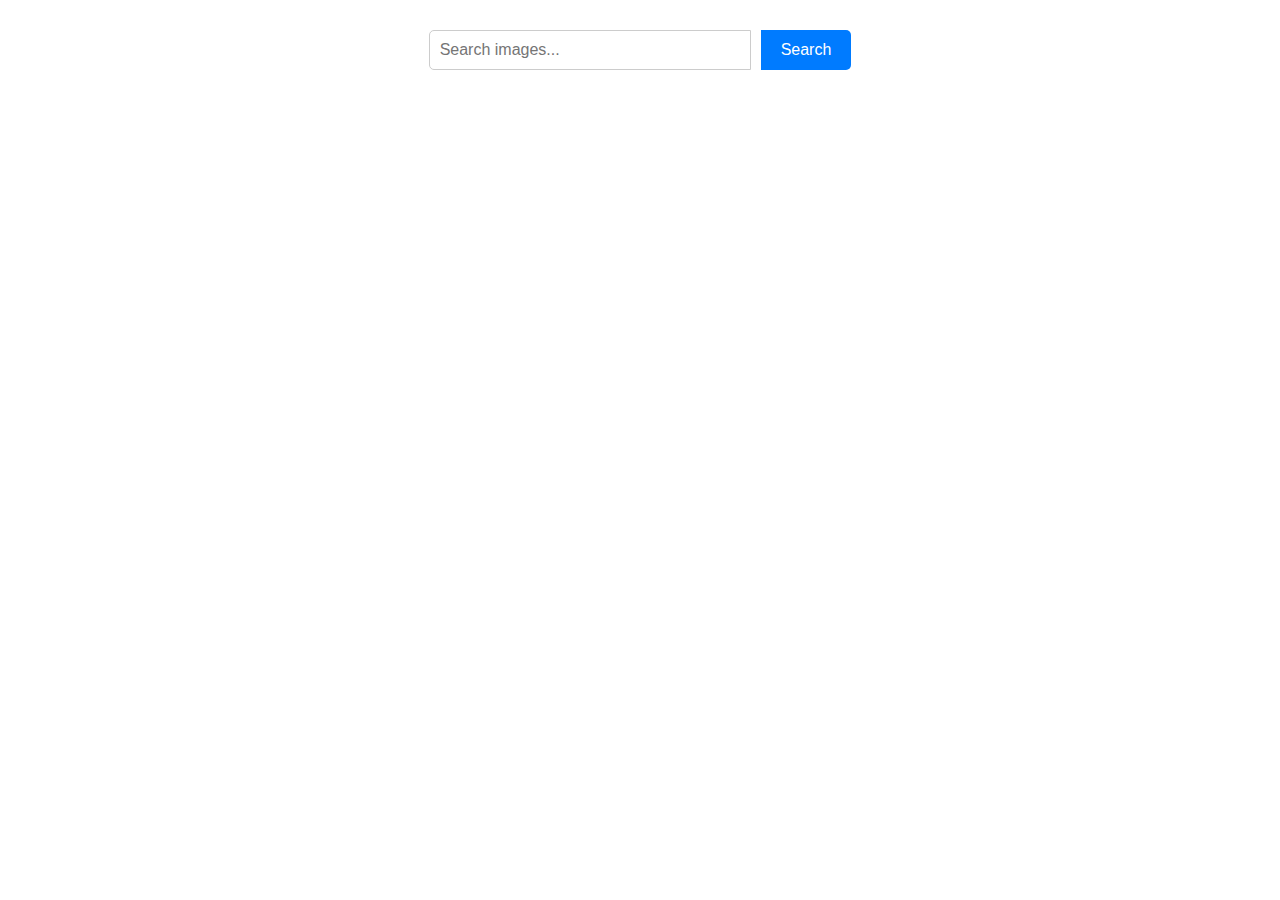
<file: src/index.html>
<!DOCTYPE html>
<html lang="en">
  <head>
    <meta charset="UTF-8" />
  
    <meta name="viewport" content="width=device-width, initial-scale=1.0" />
    <title></title>
    <link rel="stylesheet" href="./css/styles.css" />
  </head>
  <body>
  
    <main>
      
      <form class="form">
        
  <label>
    <input type="text" name="search-text" placeholder="Search images..." required>
  </label>
  <button type="submit">Search</button>
</form>

<ul class="gallery"></ul>
<span class="loader is-hidden"></span>
          <button class="load-more is-hidden">Load more</button>
         
    </main>

      <script type="module" src="./main.js"></script>
  </body>
</html>
</file>
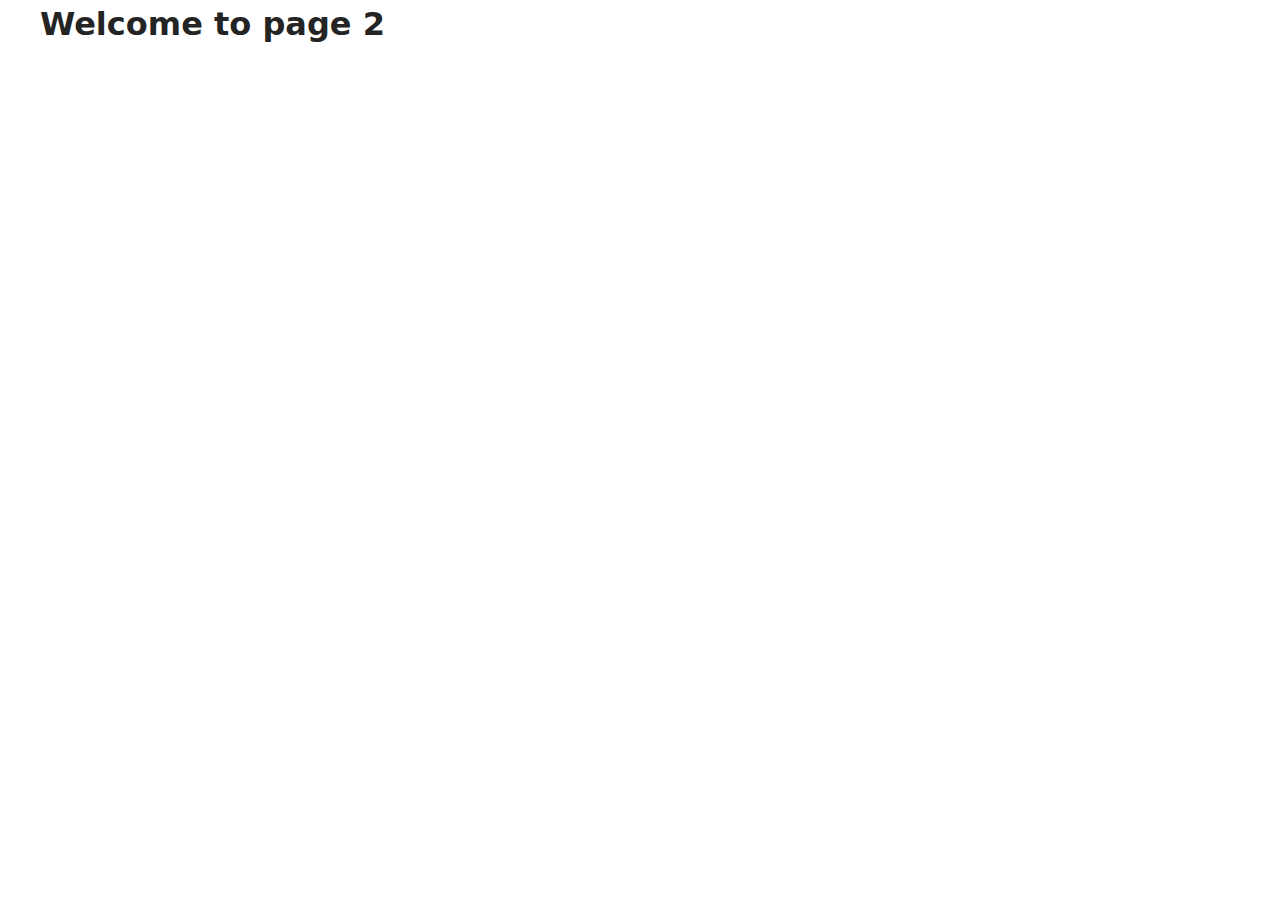
<file: src/page-2.html>
<!DOCTYPE html>
<html lang="en">
  <head>
    <meta charset="UTF-8" />
    <meta http-equiv="X-UA-Compatible" content="IE=edge" />
    <meta name="viewport" content="width=device-width, initial-scale=1.0" />
    <title>Page 2</title>
    <link rel="stylesheet" href="./css/styles.css" />
  </head>
  <body>
    <load
      src="./partials/header.html"
      icon-path="./img/sprite.svg#logo"
      highlight-act="active"
    />

    <main>
      <div class="container">
        <h1 class="main-title">
          <span class="main-title-gradient">Welcome</span> to page 2
        </h1>
        <load src="./partials/back-link.html" />
      </div>
    </main>

    <load src="./partials/footer.html" />
  </body>
</html>
</file>
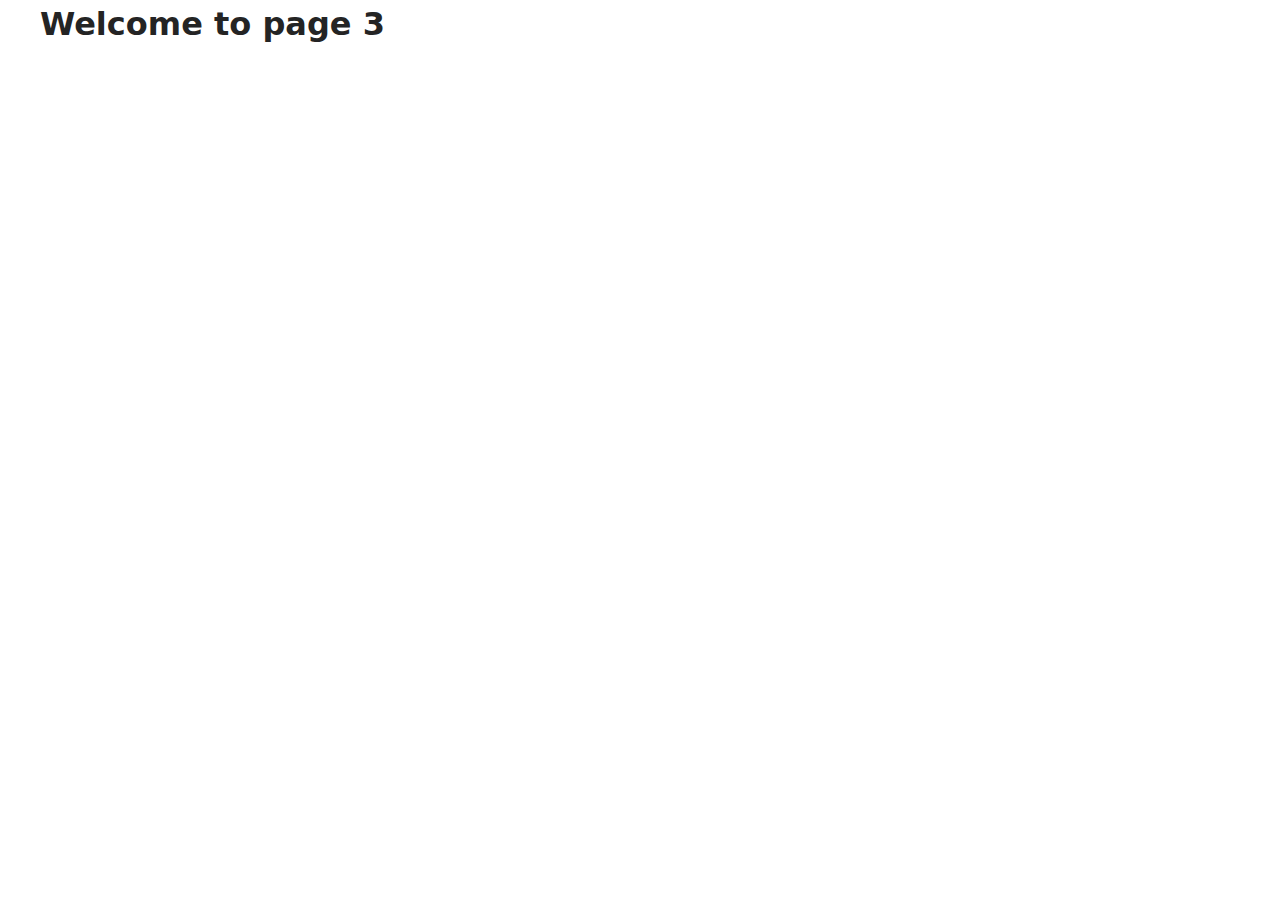
<file: src/page-3.html>
<!DOCTYPE html>
<html lang="en">
  <head>
    <meta charset="UTF-8" />
    <meta http-equiv="X-UA-Compatible" content="IE=edge" />
    <meta name="viewport" content="width=device-width, initial-scale=1.0" />
    <title>Page 3</title>
    <link rel="stylesheet" href="./css/styles.css" />
  </head>
  <body>
    <load
      src="./partials/header.html"
      icon-path="./img/sprite.svg#logo"
      highlight-curr="active"
    />

    <main>
      <div class="container">
        <h1 class="main-title">
          <span class="main-title-gradient">Welcome</span> to page 3
        </h1>
        <load src="./partials/back-link.html" />
      </div>
    </main>

    <load src="./partials/footer.html" />
  </body>
</html>
</file>
<file: src/css/styles.css>
/**
  |============================
  | include css partials with
  | default @import url()
  |============================
*/
/* Common styles */
@import url('./reset.css');
@import url('./base.css');
@import url('./container.css');



.form {
  display: flex;
  justify-content: center;
  margin: 30px auto;
  gap: 10px;
}

.form input[type="text"] {
  padding: 10px;
  font-size: 16px;
  width: 300px;
  border: 1px solid #ccc;
  border-radius: 5px 0 0 5px;
  outline: none;
}

.form button {
  padding: 10px 20px;
  font-size: 16px;
  background-color: #007bff;
  color: white;
  border: none;
  border-radius: 0 5px 5px 0;
  cursor: pointer;
}

.form button:hover {
  background-color: #0056b3;
}

.gallery {
  list-style: none;
  padding: 20px;
  margin: 0 auto;
  max-width: 1200px;
  display: grid;
  grid-template-columns: repeat(auto-fill, minmax(250px, 1fr));
  gap: 20px;
 }

.gallery-item {
  background-color: #fff;
  border-radius: 10px;
  overflow: hidden;
  box-shadow: 0 2px 8px rgba(0, 0, 0, 0.1);
  display: flex;
  flex-direction: column;
  border: 4px solid #000000;
  
}
.galleryblock {
  border: 1px solid #000000;
}

.gallery-item img {
  width: 100%;
  height: 100%;
  object-fit: cover;
  display: block;
}

.gallery-info {
  display: flex;
  flex-wrap: wrap;
  justify-content: space-between;
  padding: 10px;
  font-size: 14px;
  text-align: center;
}

.gallery-info div {
  flex: 1 45%;
  margin-bottom: 5px;
   border: 3px solid #000000;
  border-radius: 8px;
}


.loader {
 
  width: 100px;
  height: 100px;
  border-radius: 50%;
  position: fixed;
    top: 50%;
  left: 50%;
  transform: translate(-50%, -50%);
  animation: rotate 1s linear infinite;
  margin: auto;
}

.loader::before,
.loader::after {
  content: "";
  box-sizing: border-box;
  position: absolute;
  inset: 0px;
  border-radius: 50%;
  border: 5px solid #000000;
  animation: prixClipFix 2s linear infinite;
}

.loader::after {
  inset: 8px;
  transform: rotate3d(90, 90, 0, 180deg);
  border-color: #FF3D00;
}

@keyframes rotate {
  0% {
    transform: rotate(0deg)
  }
  100% {
    transform: rotate(360deg)
  }
}

@keyframes prixClipFix {
  0% {
    clip-path: polygon(50% 50%, 0 0, 0 0, 0 0, 0 0, 0 0)
  }
  50% {
    clip-path: polygon(50% 50%, 0 0, 100% 0, 100% 0, 100% 0, 100% 0)
  }
  75%,
  100% {
    clip-path: polygon(50% 50%, 0 0, 100% 0, 100% 100%, 100% 100%, 100% 100%)
  }
}



.load-more {
       display: block; 
  margin: 20px auto;     
  padding: 10px 20px;   
  font-size: 16px;
  background: #007bff;
  color: white;
  border: none;
  border-radius: 5px;
  cursor: pointer;
}

.load-more:hover {
  background: #0056b3;
}

.is-hidden {
  display: none;
}
</file>
